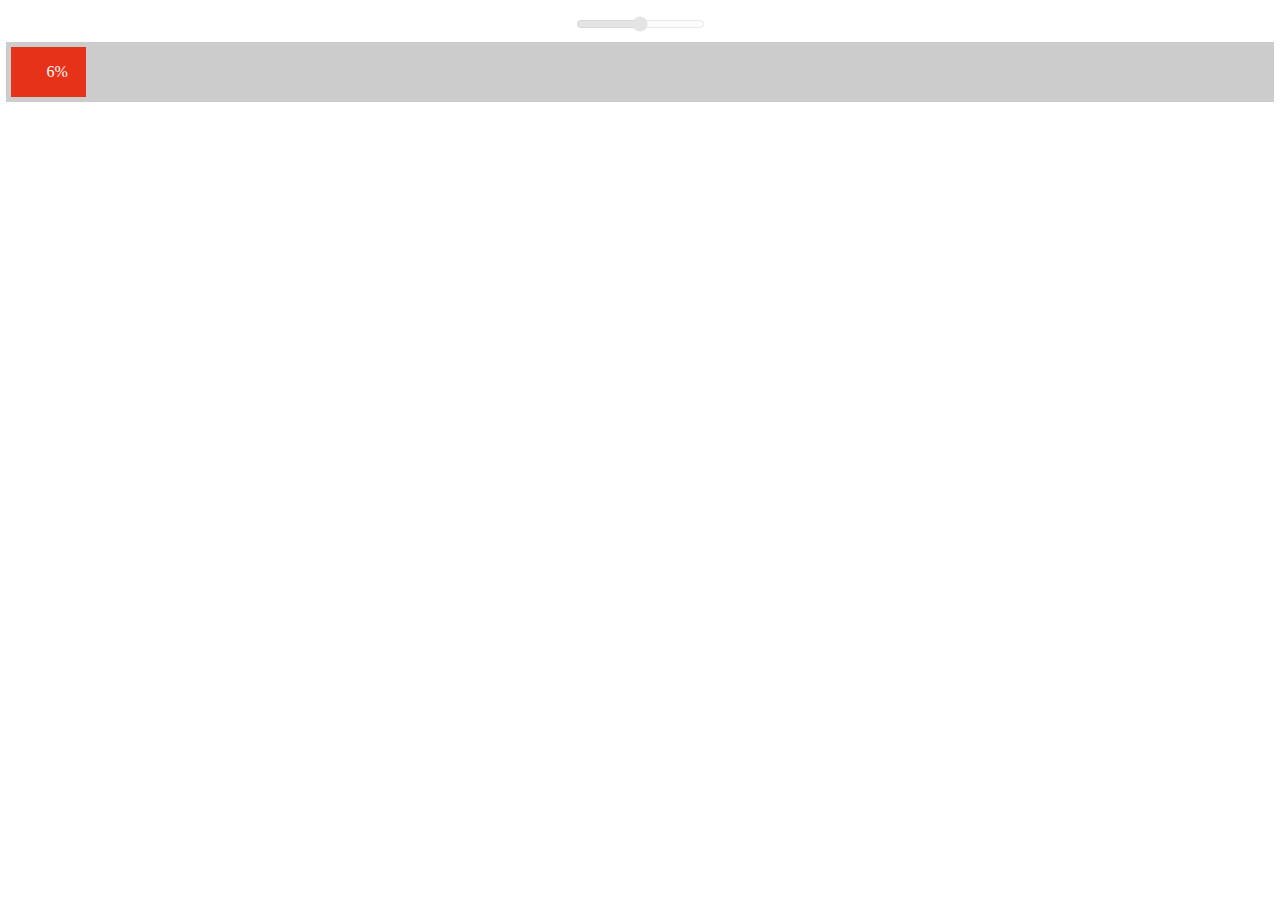
<file: Ex 5 - Barra de progresso/index.html>
<!DOCTYPE html>
<html lang="en">

<head>
    <meta charset="UTF-8">
    <meta http-equiv="X-UA-Compatible" content="IE=edge">
    <meta name="viewport" content="width=device-width, initial-scale=1.0">
    <title>Barra de Progresso</title>
    <link rel="stylesheet" href="style.css">
    <script defer src="script.js"></script>
</head>

<body>
    <input type="range" min="0" max="100" step="5" value="50" id="range" />
    <div class="progress-bar"><span>0%</span></div>
</body>

</html>
</file>
<file: Ex 5 - Barra de progresso/style.css>
html,
body {
    padding: 3px;
    margin: 0;
    min-height: 100px;
}

input {
    margin: 10px auto;
    display: block;
    background-color: red;
}

#range:disabled {
    opacity: 0.5;
    cursor: not-allowed;
}

.progress-bar {
    --progress: 0;
    height: 50px;
    padding: 5px;
    background-color: #ccc;
    display: flex;
}

.progress-bar:before {
    content: "";
    width: calc(var(--progress) * 1%);
    background-color: hsl( calc(var(--progress) * 1.2), 80%, 50%);
    transition: all 0.2s ease;
}

span {
    display: flex;
    margin-left: -40px;
    align-items: center;
    color: white;
}
</file>
